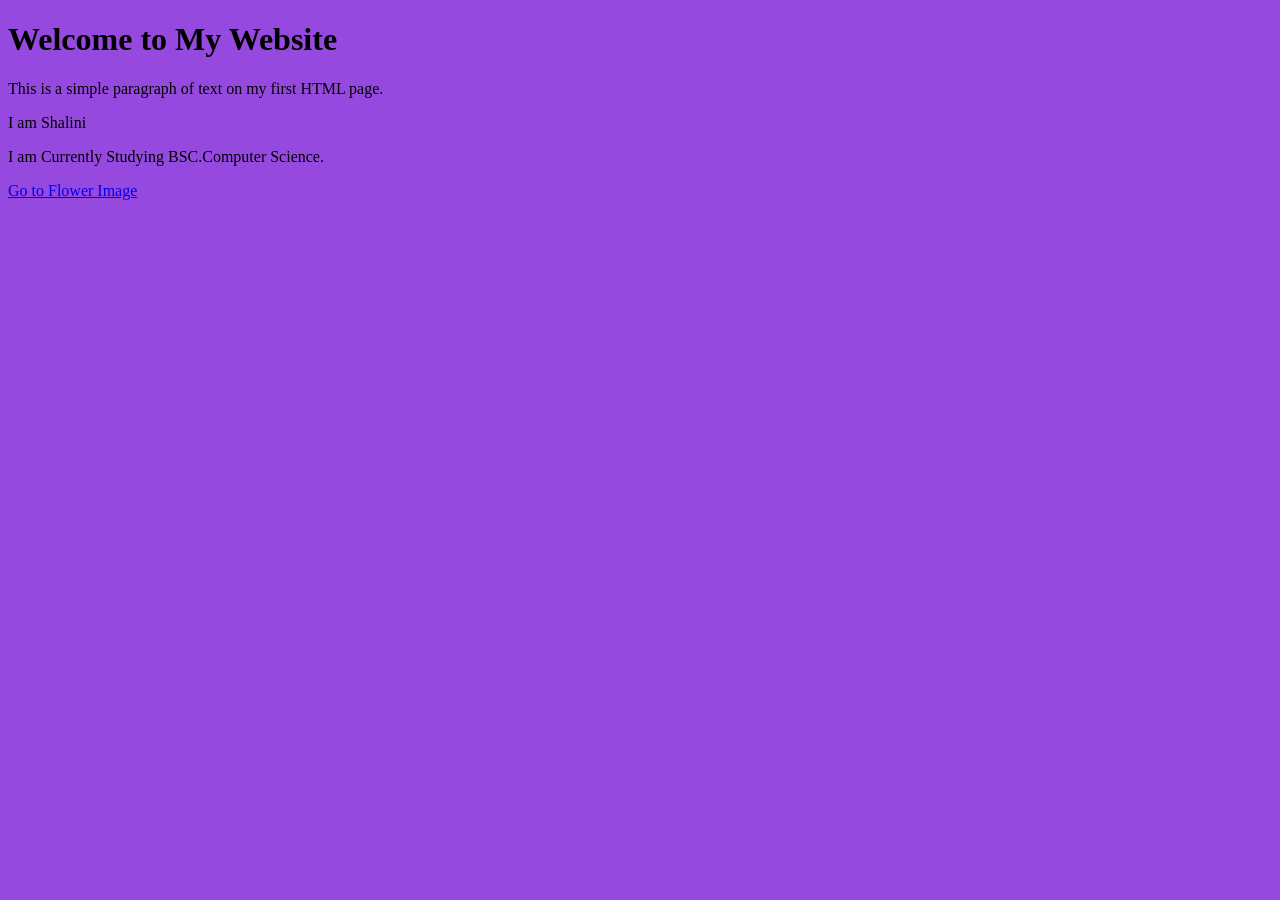
<file: index.html>
<!DOCTYPE html>
<html>
<head>
    <title>My Simple Web Page</title>
    <link rel="stylesheet" href="style.css">
</head>
<body>
    <h1>Welcome to My Website</h1>
    <p>This is a simple paragraph of text on my first HTML page.</p>
    <p>I am Shalini</p>
    <p>I am Currently Studying BSC.Computer Science.</p>
<a href="image.html">Go to Flower Image</a>
</body>
</html>
</file>
<file: style.css>
body {
background-color: rgb(150, 73, 223);
}
</file>
